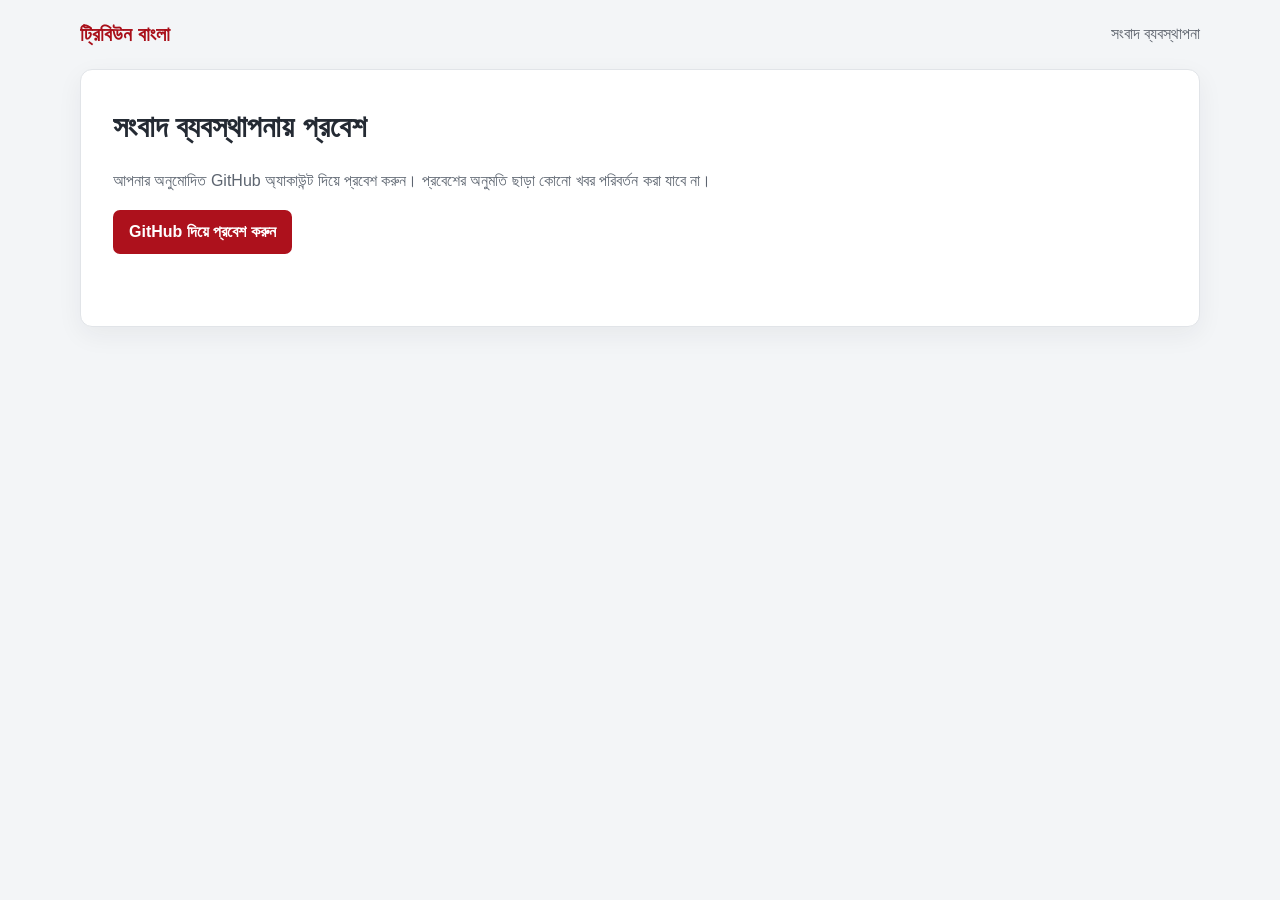
<file: admin/index.html>
<!doctype html>
<html lang="bn">
<head>
  <meta charset="utf-8">
  <meta name="viewport" content="width=device-width, initial-scale=1">
  <meta name="robots" content="noindex,nofollow">
  <title>সংবাদ ব্যবস্থাপনা | ট্রিবিউন বাংলা</title>
  <link rel="stylesheet" href="/admin/admin.css">
  <script src="/admin/admin.js" defer></script>
</head>
<body>
  <main class="cms-shell">
    <header class="cms-header">
      <a class="cms-brand" href="/">ট্রিবিউন বাংলা</a>
      <span>সংবাদ ব্যবস্থাপনা</span>
    </header>

    <section id="login-panel" class="cms-panel">
      <h1>সংবাদ ব্যবস্থাপনায় প্রবেশ</h1>
      <p>আপনার অনুমোদিত GitHub অ্যাকাউন্ট দিয়ে প্রবেশ করুন। প্রবেশের অনুমতি ছাড়া কোনো খবর পরিবর্তন করা যাবে না।</p>
      <button id="login-button" class="primary-button" type="button">GitHub দিয়ে প্রবেশ করুন</button>
      <div id="device-instructions" class="device-instructions" hidden>
        <p>GitHub-এ নিচের কোডটি অনুমোদন করুন:</p>
        <strong id="device-code" class="device-code"></strong>
        <a id="device-link" target="_blank" rel="noopener noreferrer">GitHub অনুমোদন পাতা খুলুন</a>
        <p id="device-status" role="status" aria-live="polite"></p>
      </div>
      <p id="login-status" class="status-message" role="status" aria-live="polite"></p>
    </section>

    <section id="editor-panel" class="cms-panel" hidden>
      <div class="editor-heading">
        <div>
          <h1>খবর সম্পাদনা</h1>
          <p>প্রকাশিত খবর সাইটে দেখা যাবে; খসড়া শুধু এখানে থাকবে।</p>
        </div>
        <button id="logout-button" class="secondary-button" type="button">বের হন</button>
      </div>
      <div class="editor-layout">
        <aside class="article-sidebar">
          <button id="new-article-button" class="primary-button" type="button">নতুন খবর লিখুন</button>
          <label for="article-filter">খবর খুঁজুন</label>
          <input id="article-filter" type="search" placeholder="শিরোনাম লিখুন">
          <div id="article-list" class="article-list"></div>
        </aside>
        <form id="article-form" class="article-form">
          <p id="save-status" class="status-message" role="status" aria-live="polite"></p>
          <label for="article-title">শিরোনাম <span>*</span></label>
          <input id="article-title" type="text" required maxlength="240">

          <label for="article-summary">সংক্ষিপ্ত পরিচিতি</label>
          <textarea id="article-summary" rows="3" maxlength="1000"></textarea>

          <label for="article-body">পূর্ণ প্রতিবেদন</label>
          <textarea id="article-body" rows="12" placeholder="প্রতিবেদনের লেখা এখানে লিখুন"></textarea>

          <label for="article-image">ছবির URL (ঐচ্ছিক)</label>
          <input id="article-image" type="url" placeholder="https://...">

          <label for="article-category">বিভাগ</label>
          <select id="article-category">
            <option value="জাতীয়">জাতীয়</option>
            <option value="রাজনীতি">রাজনীতি</option>
            <option value="আন্তর্জাতিক">আন্তর্জাতিক</option>
            <option value="অর্থনীতি">অর্থনীতি</option>
            <option value="সারাদেশ">সারাদেশ</option>
            <option value="খেলাধুলা">খেলাধুলা</option>
            <option value="বিনোদন">বিনোদন</option>
            <option value="শিক্ষা">শিক্ষা</option>
            <option value="স্বাস্থ্য">স্বাস্থ্য</option>
            <option value="ইসলাম">ইসলাম</option>
          </select>

          <label for="article-status">অবস্থা</label>
          <select id="article-status">
            <option value="draft">খসড়া</option>
            <option value="published">প্রকাশিত</option>
          </select>

          <button id="save-button" class="primary-button" type="submit">সংরক্ষণ করুন</button>
          <p class="editor-note">সংরক্ষণ করলে GitHub-এ পরিবর্তন জমা হবে; সাইটে প্রকাশ হতে সাধারণত ১–২ মিনিট লাগতে পারে।</p>
        </form>
      </div>
    </section>
  </main>
</body>
</html>
</file>
<file: admin/admin.css>
:root {
  color-scheme: light;
  font-family: "Noto Sans Bengali", "Hind Siliguri", "Segoe UI", sans-serif;
  color: #242a33;
  background: #f3f5f7;
}

* {
  box-sizing: border-box;
}

body {
  margin: 0;
  line-height: 1.65;
}

.cms-shell {
  width: min(1120px, calc(100% - 28px));
  margin: 0 auto;
  padding-bottom: 48px;
}

.cms-header {
  display: flex;
  justify-content: space-between;
  align-items: center;
  gap: 16px;
  padding: 18px 0;
  color: #5a606a;
}

.cms-brand {
  color: #a90f19;
  font-size: 20px;
  font-weight: 800;
  text-decoration: none;
}

.cms-panel {
  padding: clamp(18px, 3vw, 32px);
  border: 1px solid #e1e4e8;
  border-radius: 12px;
  background: #fff;
  box-shadow: 0 8px 26px rgba(28, 35, 44, .06);
}

.cms-panel h1 {
  margin: 0 0 8px;
  font-size: clamp(22px, 3vw, 30px);
}

.cms-panel p {
  color: #5d6570;
}

.primary-button,
.secondary-button {
  min-height: 42px;
  padding: 9px 16px;
  border: 0;
  border-radius: 7px;
  font: inherit;
  font-weight: 700;
  cursor: pointer;
}

.primary-button {
  background: #ad111c;
  color: #fff;
}

.primary-button:hover {
  background: #8c0d16;
}

.secondary-button {
  border: 1px solid #d5d9de;
  background: #fff;
  color: #303741;
}

button:disabled {
  opacity: .6;
  cursor: wait;
}

.device-instructions {
  display: grid;
  justify-items: start;
  gap: 8px;
  margin-top: 20px;
  padding: 16px;
  border-radius: 8px;
  background: #f4f6f8;
}

.device-instructions p {
  margin: 0;
}

.device-code {
  padding: 6px 12px;
  border: 1px dashed #9ca3ac;
  border-radius: 6px;
  background: #fff;
  font: 700 24px/1.5 ui-monospace, monospace;
  letter-spacing: .12em;
}

.device-instructions a {
  color: #9c111a;
  font-weight: 700;
}

.status-message {
  min-height: 1.5em;
  margin: 8px 0;
}

.status-message[data-error="true"] {
  color: #a30c18;
}

.status-message[data-success="true"] {
  color: #176b3a;
}

.editor-heading {
  display: flex;
  justify-content: space-between;
  align-items: start;
  gap: 16px;
  margin-bottom: 20px;
}

.editor-heading p {
  margin: 4px 0 0;
}

.editor-layout {
  display: grid;
  grid-template-columns: minmax(220px, .75fr) minmax(0, 1.5fr);
  gap: 24px;
}

.article-sidebar,
.article-form {
  display: grid;
  align-content: start;
  gap: 10px;
}

.article-sidebar input,
.article-form input,
.article-form textarea,
.article-form select {
  width: 100%;
  padding: 10px 12px;
  border: 1px solid #d5d9de;
  border-radius: 6px;
  background: #fff;
  color: inherit;
  font: inherit;
}

.article-form textarea {
  resize: vertical;
}

.article-form label,
.article-sidebar label {
  margin-top: 7px;
  font-weight: 700;
}

.article-form label span {
  color: #b30f0f;
}

.article-list {
  display: grid;
  gap: 7px;
  max-height: 62vh;
  overflow: auto;
}

.article-choice {
  padding: 10px;
  border: 1px solid #e1e4e8;
  border-radius: 7px;
  background: #fff;
  color: inherit;
  text-align: left;
  cursor: pointer;
}

.article-choice[aria-current="true"] {
  border-color: #b30f0f;
  background: #fff8f8;
}

.article-choice small {
  display: block;
  color: #69717c;
}

.editor-note {
  margin: 2px 0;
  font-size: 13px;
}

[hidden] {
  display: none !important;
}

@media (max-width: 720px) {
  .editor-layout {
    grid-template-columns: 1fr;
  }

  .article-list {
    max-height: 260px;
  }

  .editor-heading {
    align-items: center;
  }
}
</file>
